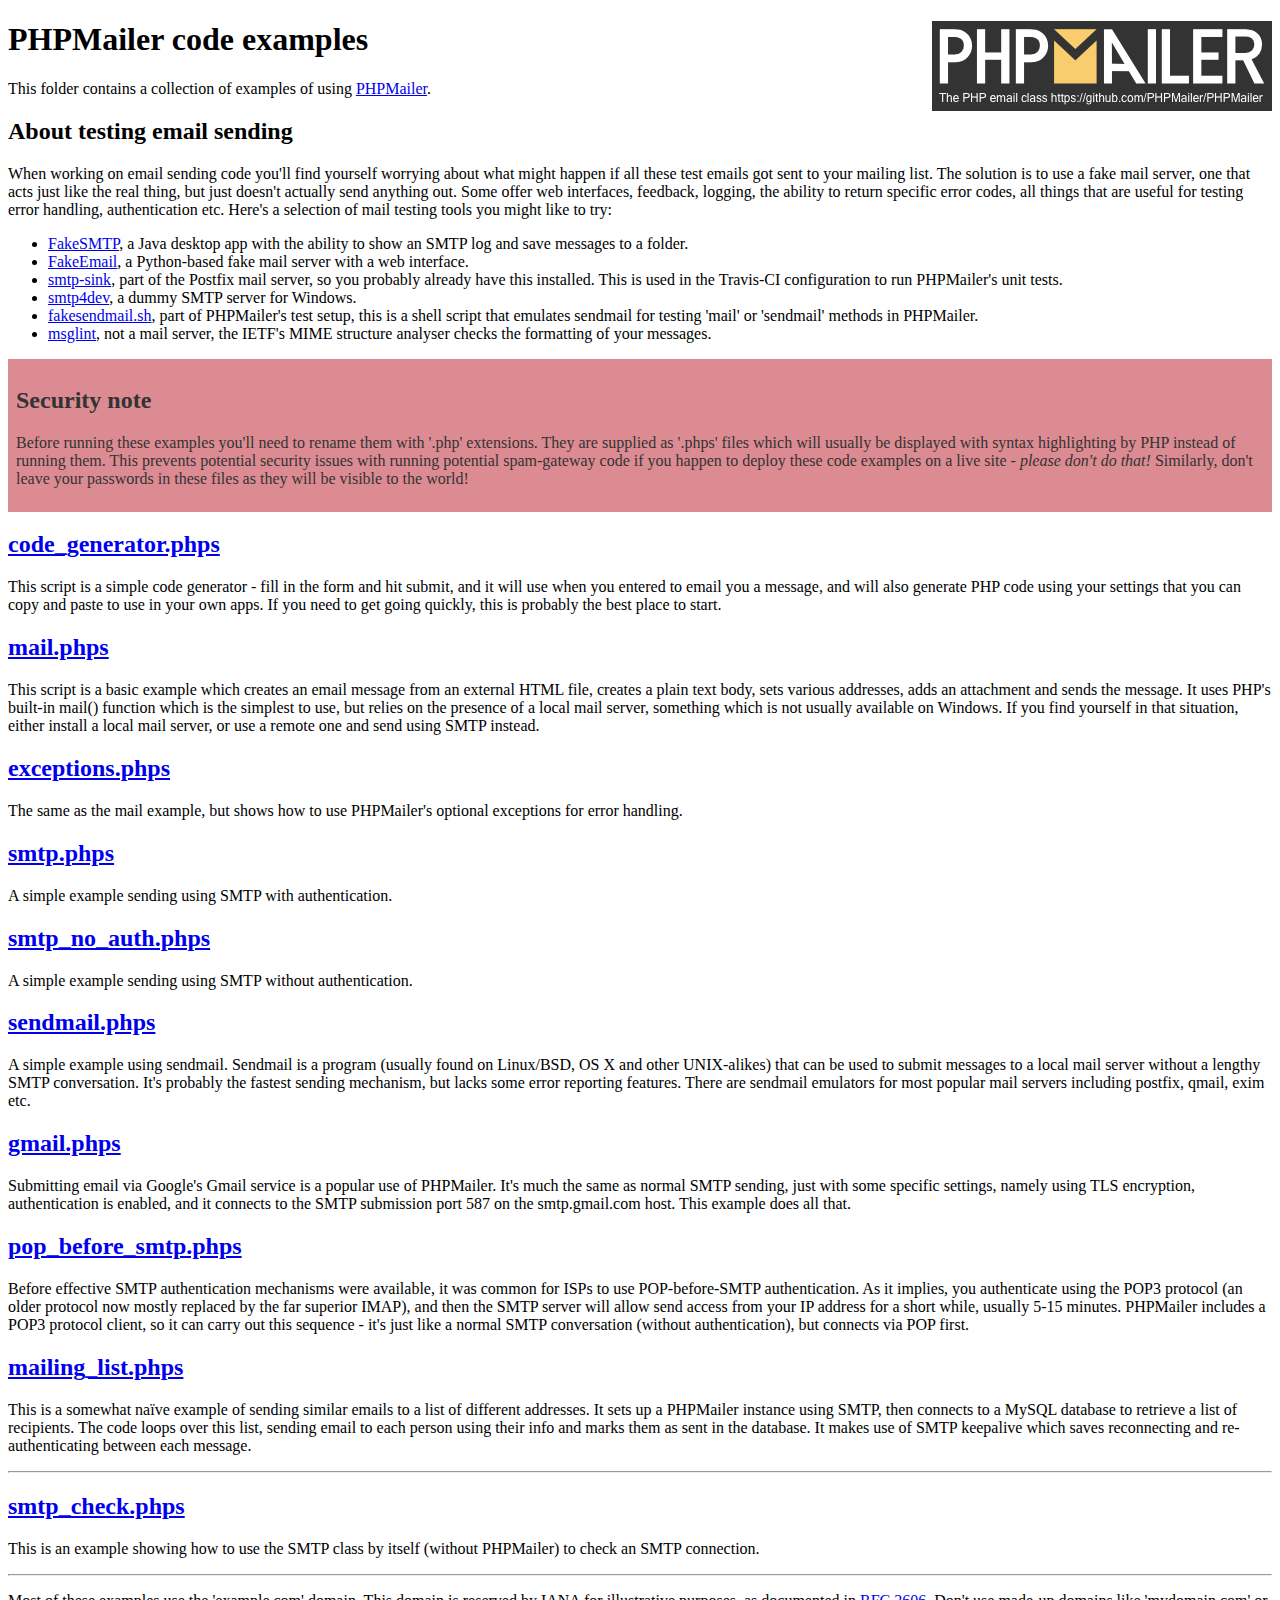
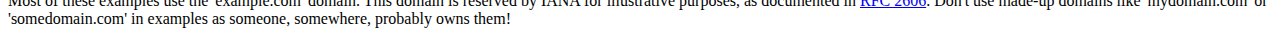
<file: PHPMailer/examples/index.html>
<!DOCTYPE html>
<html>
<head>
	<meta charset="UTF-8">
	<title>PHPMailer Examples</title>
</head>
<body>
<h1>PHPMailer code examples<a href="https://github.com/PHPMailer/PHPMailer"><img src="images/phpmailer.png" style="float:right; border:0;" alt="PHPMailer logo"></a></h1>
<p>This folder contains a collection of examples of using <a href="https://github.com/PHPMailer/PHPMailer">PHPMailer</a>.</p>
<h2>About testing email sending</h2>
<p>When working on email sending code you'll find yourself worrying about what might happen if all these test emails got sent to your mailing list. The solution is to use a fake mail server, one that acts just like the real thing, but just doesn't actually send anything out. Some offer web interfaces, feedback, logging, the ability to return specific error codes, all things that are useful for testing error handling, authentication etc. Here's a selection of mail testing tools you might like to try:</p>
<ul>
  <li><a href="https://github.com/Nilhcem/FakeSMTP">FakeSMTP</a>, a Java desktop app with the ability to show an SMTP log and save messages to a folder. </li>
  <li><a href="https://github.com/isotoma/FakeEmail">FakeEmail</a>, a Python-based fake mail server with a web interface.</li>
  <li><a href="http://www.postfix.org/smtp-sink.1.html">smtp-sink</a>, part of the Postfix mail server, so you probably already have this installed. This is used in the Travis-CI configuration to run PHPMailer's unit tests.</li>
  <li><a href="http://smtp4dev.codeplex.com">smtp4dev</a>, a dummy SMTP server for Windows.</li>
  <li><a href="https://github.com/PHPMailer/PHPMailer/blob/master/test/fakesendmail.sh">fakesendmail.sh</a>, part of PHPMailer's test setup, this is a shell script that emulates sendmail for testing 'mail' or 'sendmail' methods in PHPMailer.</li>
  <li><a href="http://tools.ietf.org/tools/msglint/">msglint</a>, not a mail server, the IETF's MIME structure analyser checks the formatting of your messages.</li>
</ul>
<div style="padding: 8px; color: #333333; background-color: #dc8b92">
<h2>Security note</h2>
<p>Before running these examples you'll need to rename them with '.php' extensions. They are supplied as '.phps' files which will usually be displayed with syntax highlighting by PHP instead of running them. This prevents potential security issues with running potential spam-gateway code if you happen to deploy these code examples on a live site - <em>please don't do that!</em> Similarly, don't leave your passwords in these files as they will be visible to the world!</p>
</div>
<h2><a href="code_generator.phps">code_generator.phps</a></h2>
<p>This script is a simple code generator - fill in the form and hit submit, and it will use when you entered to email you a message, and will also generate PHP code using your settings that you can copy and paste to use in your own apps. If you need to get going quickly, this is probably the best place to start.</p>
<h2><a href="mail.phps">mail.phps</a></h2>
<p>This script is a basic example which creates an email message from an external HTML file, creates a plain text body, sets various addresses, adds an attachment and sends the message. It uses PHP's built-in mail() function which is the simplest to use, but relies on the presence of a local mail server, something which is not usually available on Windows. If you find yourself in that situation, either install a local mail server, or use a remote one and send using SMTP instead.</p>
<h2><a href="exceptions.phps">exceptions.phps</a></h2>
<p>The same as the mail example, but shows how to use PHPMailer's optional exceptions for error handling.</p>
<h2><a href="smtp.phps">smtp.phps</a></h2>
<p>A simple example sending using SMTP with authentication.</p>
<h2><a href="smtp_no_auth.phps">smtp_no_auth.phps</a></h2>
<p>A simple example sending using SMTP without authentication.</p>
<h2><a href="sendmail.phps">sendmail.phps</a></h2>
<p>A simple example using sendmail. Sendmail is a program (usually found on Linux/BSD, OS X and other UNIX-alikes) that can be used to submit messages to a local mail server without a lengthy SMTP conversation. It's probably the fastest sending mechanism, but lacks some error reporting features. There are sendmail emulators for most popular mail servers including postfix, qmail, exim etc.</p>
<h2><a href="gmail.phps">gmail.phps</a></h2>
<p>Submitting email via Google's Gmail service is a popular use of PHPMailer. It's much the same as normal SMTP sending, just with some specific settings, namely using TLS encryption, authentication is enabled, and it connects to the SMTP submission port 587 on the smtp.gmail.com host. This example does all that.</p>
<h2><a href="pop_before_smtp.phps">pop_before_smtp.phps</a></h2>
<p>Before effective SMTP authentication mechanisms were available, it was common for ISPs to use POP-before-SMTP authentication. As it implies, you authenticate using the POP3 protocol (an older protocol now mostly replaced by the far superior IMAP), and then the SMTP server will allow send access from your IP address for a short while, usually 5-15 minutes. PHPMailer includes a POP3 protocol client, so it can carry out this sequence - it's just like a normal SMTP conversation (without authentication), but connects via POP first.</p>
<h2><a href="mailing_list.phps">mailing_list.phps</a></h2>
<p>This is a somewhat naïve example of sending similar emails to a list of different addresses. It sets up a PHPMailer instance using SMTP, then connects to a MySQL database to retrieve a list of recipients. The code loops over this list, sending email to each person using their info and marks them as sent in the database. It makes use of SMTP keepalive which saves reconnecting and re-authenticating between each message.</p>
<hr>
<h2><a href="smtp_check.phps">smtp_check.phps</a></h2>
<p>This is an example showing how to use the SMTP class by itself (without PHPMailer) to check an SMTP connection.</p>
<hr>
<p>Most of these examples use the 'example.com' domain. This domain is reserved by IANA for illustrative purposes, as documented in <a href="http://tools.ietf.org/html/rfc2606">RFC 2606</a>. Don't use made-up domains like 'mydomain.com' or 'somedomain.com' in examples as someone, somewhere, probably owns them!</p>
</body>
</html>
</file>
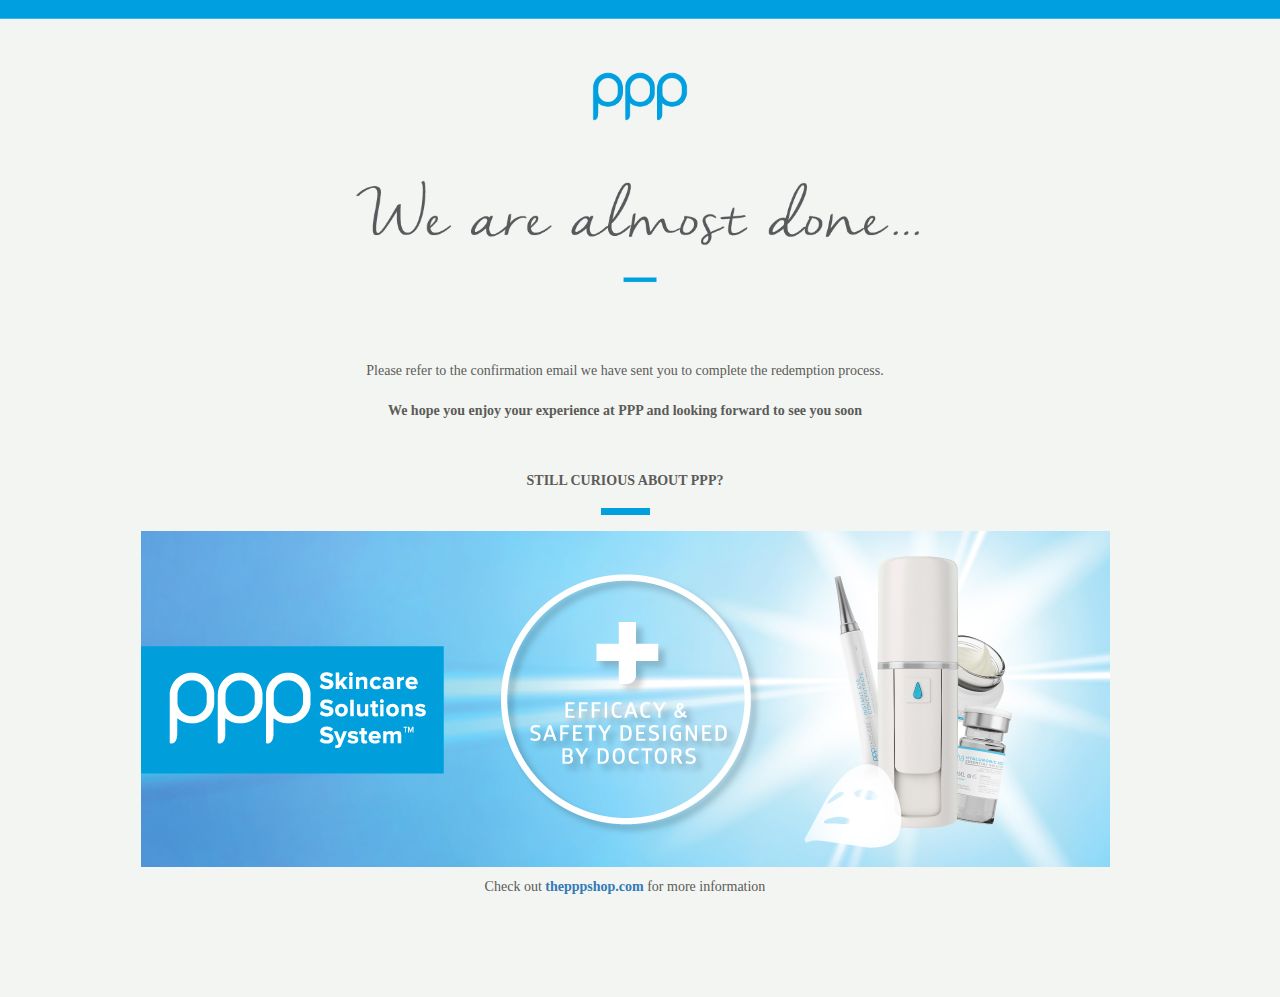
<file: confirm.html>
<!DOCTYPE html>
<html lang="en">
<head>
<meta name="viewport" content="width=device-width, initial-scale=1">
<link rel="stylesheet" href="bootstrap/css/bootstrap.min.css" />
<link rel="stylesheet" type="text/css" href="bootstrap-select/css/bootstrap-select.min.css" />
<link rel="stylesheet" type="text/css" href="css/tryppp.css" />
</head>
<body>
<div class="container-fluid ppp-cf-container">
	<div class="row col-md-12 ppp-cf-blank" ></div>
	<div class="row">
		<div class="row text-center col-md-12" style="margin-top:10px">
			Please refer to the confirmation email we have sent you to complete the redemption process.
		</div>
		<div class="row text-center col-md-12" style="margin-top:20px">
			<strong>We hope you enjoy your experience at PPP and looking forward to see you soon</strong>
		</div>
		<div class="row text-center col-md-12" style="margin-top:50px">
			<strong>STILL CURIOUS ABOUT PPP?</strong>
		</div>
		<div class="row ppp-divider col-md-12"></div>
		<div class="row ppp-cf-center-image col-md-12" ></div>
		<div class="row text-center col-md-12" style="margin-top:10px">
			Check out<strong><a href="http://www.thepppshop.com"> thepppshop.com </a></strong> for more information
		</div>
	</div>
</div>
  <script src="https://ajax.googleapis.com/ajax/libs/jquery/1.11.2/jquery.min.js"></script>
   <script src="bootstrap/js/bootstrap.min.js"></script>
   <script src="bootstrap-select/js/bootstrap-select.min.js"></script>
</body>
</html>
</file>
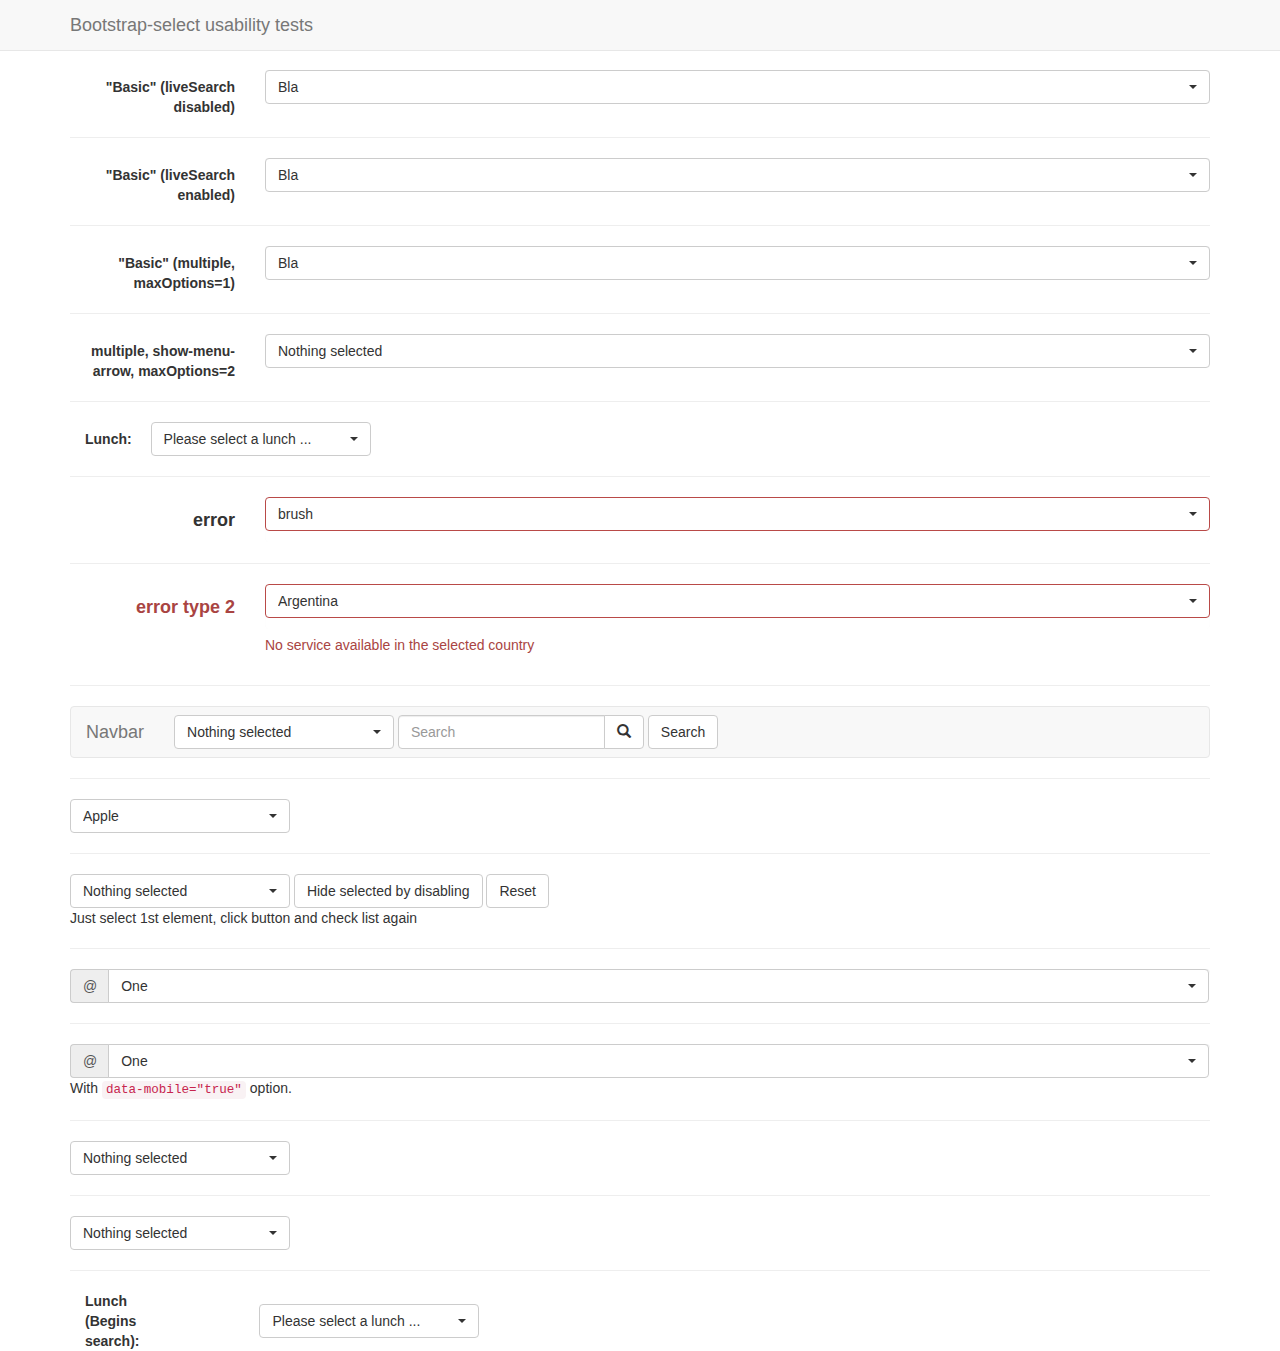
<file: bootstrap-select-master/test.html>
<!DOCTYPE html>
<html>
<head>
  <title>Bootstrap-select test page</title>

  <meta charset="utf-8">

  <link rel="stylesheet" href="https://maxcdn.bootstrapcdn.com/bootstrap/3.3.4/css/bootstrap.min.css">
  <link rel="stylesheet" href="dist/css/bootstrap-select.css">

  <style>
    body {
      padding-top: 70px;
    }
  </style>

  <script src="https://ajax.googleapis.com/ajax/libs/jquery/1.11.3/jquery.min.js"></script>
  <script src="https://maxcdn.bootstrapcdn.com/bootstrap/3.3.4/js/bootstrap.min.js"></script>
  <script src="dist/js/bootstrap-select.js"></script>
</head>
<body>
<nav class="navbar navbar-default navbar-fixed-top" role="navigation">
  <div class="container">
    <div class="navbar-header">
      <a class="navbar-brand" href="#">Bootstrap-select usability tests</a>
    </div>
  </div>
</nav>

<div class="container">
  <form class="form-horizontal" role="form">
    <div class="form-group">
      <label for="basic" class="col-lg-2 control-label">"Basic" (liveSearch disabled)</label>

      <div class="col-lg-10">
        <select id="basic" class="selectpicker show-tick form-control">
          <option>cow</option>
          <option data-subtext="option subtext">bull</option>
          <option class="get-class" disabled>ox</option>
          <optgroup label="test" data-subtext="optgroup subtext">
            <option>ASD</option>
            <option selected>Bla</option>
            <option>Ble</option>
          </optgroup>
        </select>
      </div>
    </div>
  </form>

  <hr>

  <form class="form-horizontal" role="form">
    <div class="form-group">
      <label for="basic" class="col-lg-2 control-label">"Basic" (liveSearch enabled)</label>

      <div class="col-lg-10">
        <select id="basic" class="selectpicker show-tick form-control" data-live-search="true">
          <option>cow</option>
          <option data-subtext="option subtext">bull</option>
          <option class="get-class" disabled>ox</option>
          <optgroup label="test" data-subtext="optgroup subtext">
            <option>ASD</option>
            <option selected>Bla</option>
            <option>Ble</option>
          </optgroup>
        </select>
      </div>
    </div>
  </form>

  <hr>
  <form class="form-horizontal" role="form">
    <div class="form-group">
      <label for="basic2" class="col-lg-2 control-label">"Basic" (multiple, maxOptions=1)</label>

      <div class="col-lg-10">
        <select id="basic2" class="show-tick form-control" multiple>
          <option>cow</option>
          <option>bull</option>
          <option class="get-class" disabled>ox</option>
          <optgroup label="test" data-subtext="another test">
            <option>ASD</option>
            <option selected>Bla</option>
            <option>Ble</option>
          </optgroup>
        </select>
      </div>
    </div>
  </form>

  <hr>
  <form class="form-horizontal" role="form">
    <div class="form-group">
      <label for="maxOption2" class="col-lg-2 control-label">multiple, show-menu-arrow, maxOptions=2</label>

      <div class="col-lg-10">
        <select id="maxOption2" class="selectpicker show-menu-arrow form-control" multiple data-max-options="2">
          <option>chicken</option>
          <option>turkey</option>
          <option disabled>duck</option>
          <option>goose</option>
        </select>
      </div>
    </div>
  </form>

  <hr>
  <form class="form-inline">
    <div class="form-group">
      <label class="col-md-1 control-label" for="lunch">Lunch:</label>
    </div>
    <div class="form-group">
      <select id="lunch" class="selectpicker" data-live-search="true" title="Please select a lunch ...">
        <option>Hot Dog, Fries and a Soda</option>
        <option>Burger, Shake and a Smile</option>
        <option>Sugar, Spice and all things nice</option>
        <option>Baby Back Ribs</option>
        <option>A really really long option made to illustrate an issue with the live search in an inline form</option>
      </select>
    </div>
  </form>

  <hr>
  <form class="form-horizontal" role="form">
    <div class="form-group form-group-lg">
      <label for="error" class="col-lg-2 control-label">error</label>

      <div class="col-lg-10 error">
        <select id="error" class="selectpicker show-tick form-control">
          <option>pen</option>
          <option>pencil</option>
          <option selected>brush</option>
        </select>
      </div>
    </div>
  </form>

  <hr>
  <form class="form-horizontal" role="form">
    <div class="form-group has-error form-group-lg">
      <label class="control-label col-lg-2" for="country">error type 2</label>

      <div class="col-lg-10">
        <select id="country" name="country" class="form-control selectpicker">
          <option>Argentina</option>
          <option>United State</option>
          <option>Mexico</option>
        </select>

        <p class="help-block">No service available in the selected country</p>
      </div>
    </div>
  </form>

  <hr>
  <nav class="navbar navbar-default" role="navigation">
    <div class="container-fluid">
      <div class="navbar-header">
        <a class="navbar-brand" href="#">Navbar</a>
      </div>

      <form class="navbar-form navbar-left" role="search">
        <div class="form-group">
          <select class="selectpicker" multiple data-live-search="true" data-live-search-placeholder="Search" data-actions-box="true">
            <optgroup label="filter1">
              <option>option1</option>
              <option>option2</option>
              <option>option3</option>
              <option>option4</option>
            </optgroup>
            <optgroup label="filter2">
              <option>option1</option>
              <option>option2</option>
              <option>option3</option>
              <option>option4</option>
            </optgroup>
            <optgroup label="filter3">
              <option>option1</option>
              <option>option2</option>
              <option>option3</option>
              <option>option4</option>
            </optgroup>
          </select>
        </div>

        <div class="input-group">
          <input type="text" class="form-control" placeholder="Search" name="q">

          <div class="input-group-btn">
            <button class="btn btn-default" type="submit"><i class="glyphicon glyphicon-search"></i></button>
          </div>
        </div>
        <button type="submit" class="btn btn-default">Search</button>
      </form>

    </div>
    <!-- .container-fluid -->
  </nav>

  <hr>
  <select id="first-disabled" class="selectpicker" data-hide-disabled="true" data-live-search="true">
    <optgroup disabled="disabled" label="disabled">
      <option>Hidden</option>
    </optgroup>
    <optgroup label="Fruit">
      <option>Apple</option>
      <option>Orange</option>
    </optgroup>
    <optgroup label="Vegetable">
      <option>Corn</option>
      <option>Carrot</option>
    </optgroup>
  </select>

  <hr>
  <select id="first-disabled2" class="selectpicker" multiple data-hide-disabled="true" data-size="5">
    <option>Apple</option>
    <option>Banana</option>
    <option>Orange</option>
    <option>Pineapple</option>
    <option>Apple2</option>
    <option>Banana2</option>
    <option>Orange2</option>
    <option>Pineapple2</option>
    <option>Apple2</option>
    <option>Banana2</option>
    <option>Orange2</option>
    <option>Pineapple2</option>
  </select>
  <button id="special" class="btn btn-default">Hide selected by disabling</button>
  <button id="special2" class="btn btn-default">Reset</button>
  <p>Just select 1st element, click button and check list again</p>

  <hr>
  <div class="input-group">
    <span class="input-group-addon">@</span>
    <select class="form-control selectpicker">
      <option>One</option>
      <option>Two</option>
      <option>Three</option>
    </select>
  </div>

  <hr>
  <div class="input-group">
    <span class="input-group-addon">@</span>
    <select class="form-control selectpicker" data-mobile="true">
      <option>One</option>
      <option>Two</option>
      <option>Three</option>
    </select>
  </div>
  <p>With <code>data-mobile="true"</code> option.</p>

  <hr>
  <select id="done" class="selectpicker" multiple data-done-button="true">
    <option>Apple</option>
    <option>Banana</option>
    <option>Orange</option>
    <option>Pineapple</option>
    <option>Apple2</option>
    <option>Banana2</option>
    <option>Orange2</option>
    <option>Pineapple2</option>
    <option>Apple2</option>
    <option>Banana2</option>
    <option>Orange2</option>
    <option>Pineapple2</option>
  </select>

  <hr>
  <select id="tokens" class="selectpicker" multiple data-live-search="true">
    <option data-tokens="first">I actually am called "first"</option>
    <option data-tokens="second">And me "second"</option>
    <option data-tokens="last">I am "last"</option>
  </select>

  <hr>
  <form class="form-inline">
    <div class="form-group">
      <label class="col-md-1 control-label" for="lunchBegins">Lunch (Begins search):</label>
    </div>
    <div class="form-group">
      <select id="lunchBegins" class="selectpicker" data-live-search="true" data-live-search-style="begins" title="Please select a lunch ...">
        <option>Hot Dog, Fries and a Soda</option>
        <option>Burger, Shake and a Smile</option>
        <option>Sugar, Spice and all things nice</option>
        <option>Baby Back Ribs</option>
        <option>A really really long option made to illustrate an issue with the live search in an inline form</option>
      </select>
    </div>
  </form>
</div>

<script>
  $(document).ready(function () {
    var mySelect = $('#first-disabled2');

    $('#special').on('click', function () {
      mySelect.find('option:selected').prop('disabled', true);
      mySelect.selectpicker('refresh');
    });

    $('#special2').on('click', function () {
      mySelect.find('option:disabled').prop('disabled', false);
      mySelect.selectpicker('refresh');
    });

    $('#basic2').selectpicker({
      liveSearch: true,
      maxOptions: 1
    });
  });
</script>
</body>
</html>
</file>
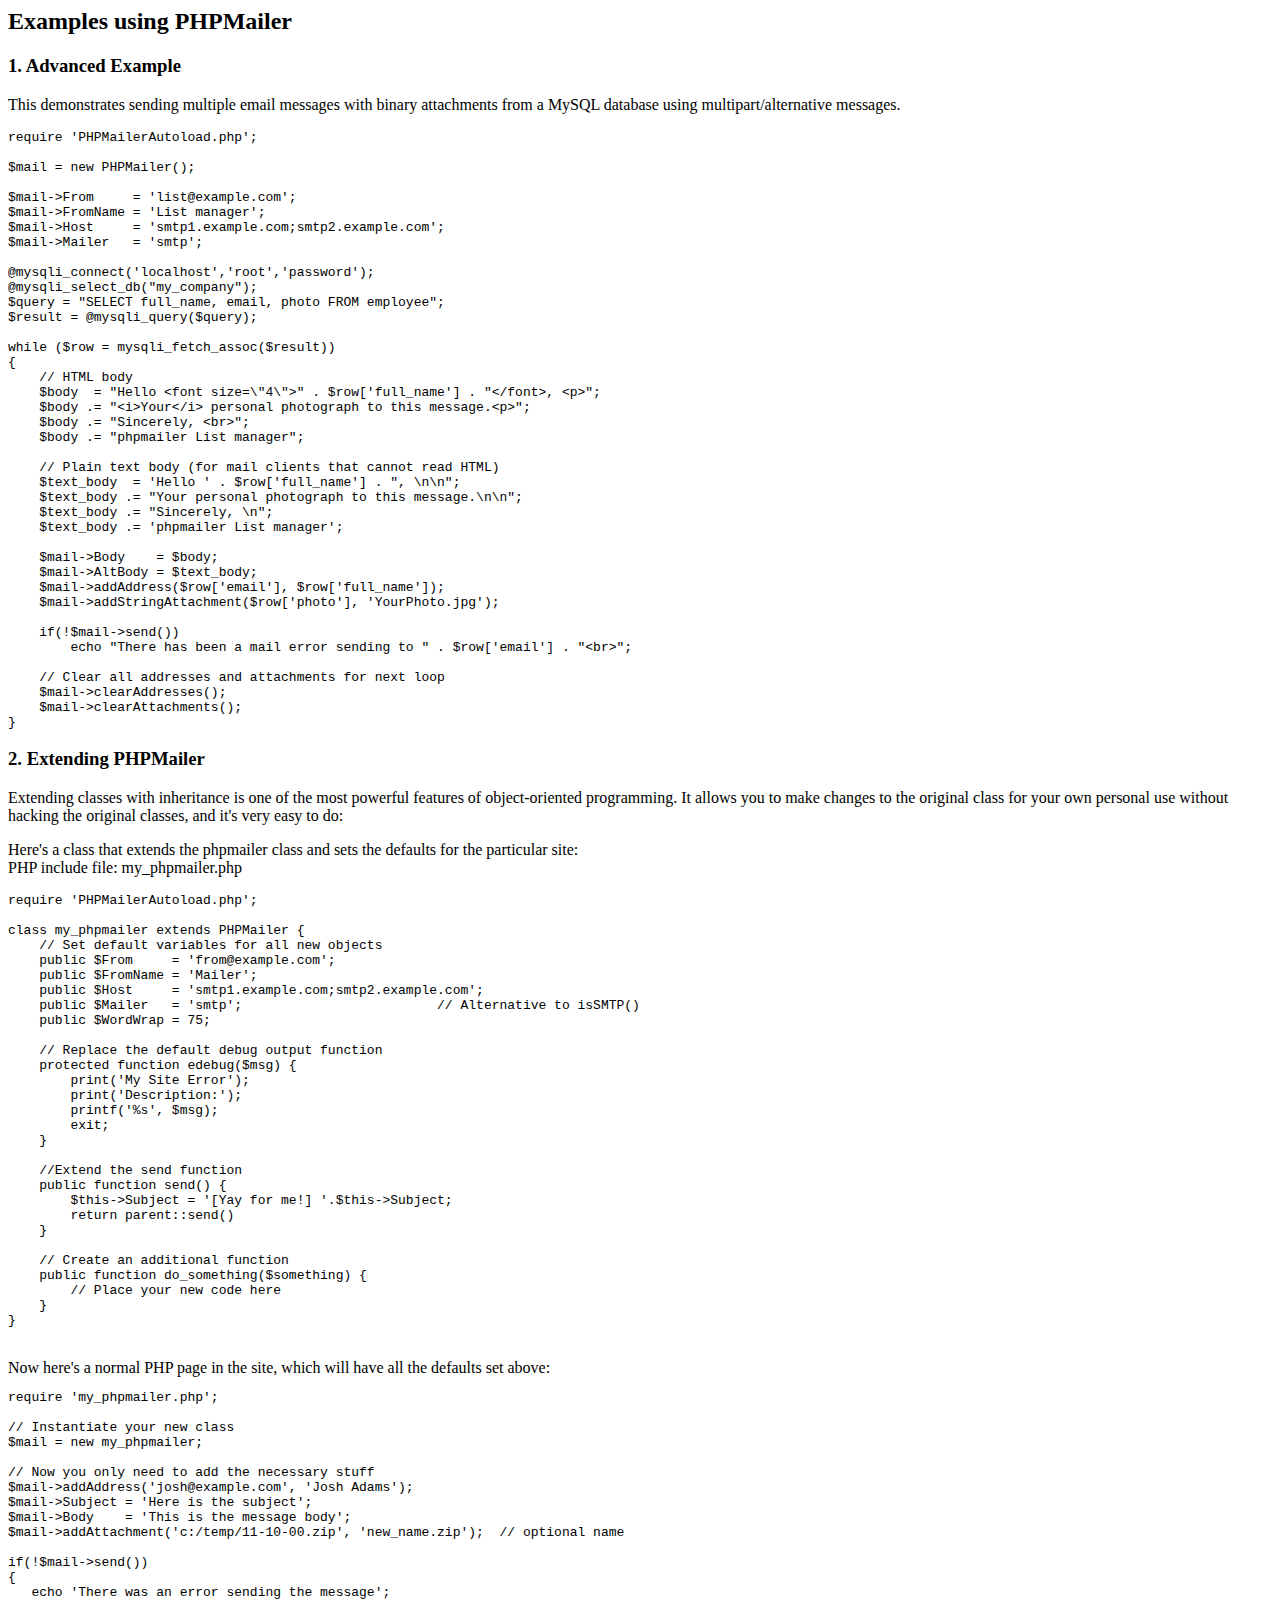
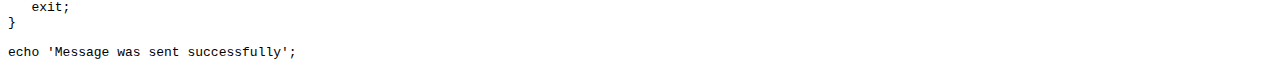
<file: PHPMailer/docs/extending.html>
<html>
<head>
<title>Examples using phpmailer</title>
</head>

<body>

<h2>Examples using PHPMailer</h2>

<h3>1. Advanced Example</h3>
<p>

This demonstrates sending multiple email messages with binary attachments
from a MySQL database using multipart/alternative messages.<p>

<pre>
require 'PHPMailerAutoload.php';

$mail = new PHPMailer();

$mail->From     = 'list@example.com';
$mail->FromName = 'List manager';
$mail->Host     = 'smtp1.example.com;smtp2.example.com';
$mail->Mailer   = 'smtp';

@mysqli_connect('localhost','root','password');
@mysqli_select_db("my_company");
$query = "SELECT full_name, email, photo FROM employee";
$result = @mysqli_query($query);

while ($row = mysqli_fetch_assoc($result))
{
    // HTML body
    $body  = "Hello &lt;font size=\"4\"&gt;" . $row['full_name'] . "&lt;/font&gt;, &lt;p&gt;";
    $body .= "&lt;i&gt;Your&lt;/i&gt; personal photograph to this message.&lt;p&gt;";
    $body .= "Sincerely, &lt;br&gt;";
    $body .= "phpmailer List manager";

    // Plain text body (for mail clients that cannot read HTML)
    $text_body  = 'Hello ' . $row['full_name'] . ", \n\n";
    $text_body .= "Your personal photograph to this message.\n\n";
    $text_body .= "Sincerely, \n";
    $text_body .= 'phpmailer List manager';

    $mail->Body    = $body;
    $mail->AltBody = $text_body;
    $mail->addAddress($row['email'], $row['full_name']);
    $mail->addStringAttachment($row['photo'], 'YourPhoto.jpg');

    if(!$mail->send())
        echo "There has been a mail error sending to " . $row['email'] . "&lt;br&gt;";

    // Clear all addresses and attachments for next loop
    $mail->clearAddresses();
    $mail->clearAttachments();
}
</pre>
<p>

<h3>2. Extending PHPMailer</h3>
<p>

Extending classes with inheritance is one of the most
powerful features of object-oriented programming. It allows you to make changes to the
original class for your own personal use without hacking the original
classes, and it's very easy to do:

<p>
Here's a class that extends the phpmailer class and sets the defaults
for the particular site:<br>
PHP include file: my_phpmailer.php
<p>

<pre>
require 'PHPMailerAutoload.php';

class my_phpmailer extends PHPMailer {
    // Set default variables for all new objects
    public $From     = 'from@example.com';
    public $FromName = 'Mailer';
    public $Host     = 'smtp1.example.com;smtp2.example.com';
    public $Mailer   = 'smtp';                         // Alternative to isSMTP()
    public $WordWrap = 75;

    // Replace the default debug output function
    protected function edebug($msg) {
        print('My Site Error');
        print('Description:');
        printf('%s', $msg);
        exit;
    }

    //Extend the send function
    public function send() {
        $this->Subject = '[Yay for me!] '.$this->Subject;
        return parent::send()
    }

    // Create an additional function
    public function do_something($something) {
        // Place your new code here
    }
}
</pre>
<br>
Now here's a normal PHP page in the site, which will have all the defaults set above:<br>

<pre>
require 'my_phpmailer.php';

// Instantiate your new class
$mail = new my_phpmailer;

// Now you only need to add the necessary stuff
$mail->addAddress('josh@example.com', 'Josh Adams');
$mail->Subject = 'Here is the subject';
$mail->Body    = 'This is the message body';
$mail->addAttachment('c:/temp/11-10-00.zip', 'new_name.zip');  // optional name

if(!$mail->send())
{
   echo 'There was an error sending the message';
   exit;
}

echo 'Message was sent successfully';
</pre>
</body>
</html>
</file>
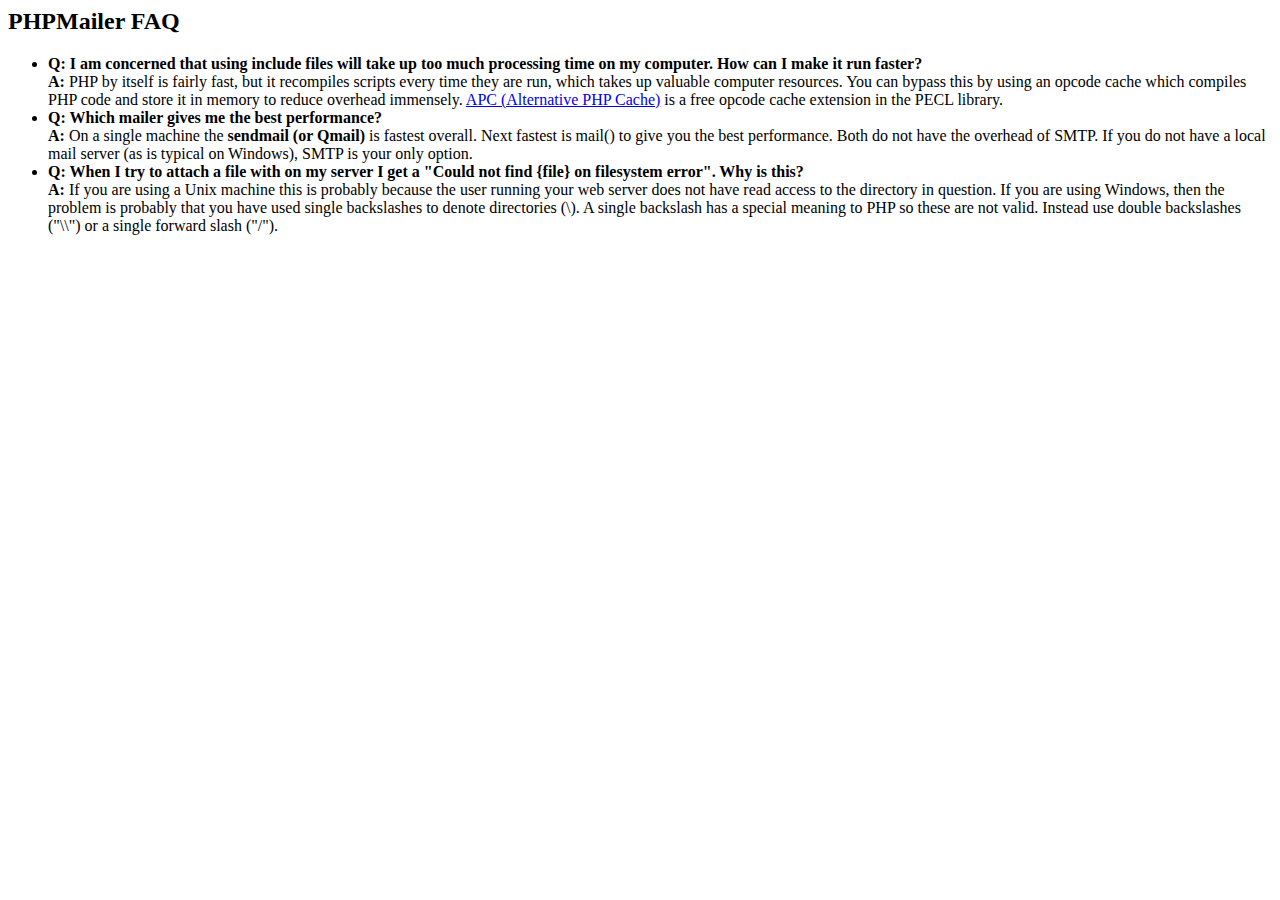
<file: PHPMailer/docs/faq.html>
﻿<html>
<head>
<title>PHPMailer FAQ</title>
</head>
<body>
<h2>PHPMailer FAQ</h2>
<ul>
    <li><strong>Q: I am concerned that using include files will take up too much
    processing time on my computer. How can I make it run faster?</strong><br>
    <strong>A:</strong> PHP by itself is fairly fast, but it recompiles scripts every time they are run, which takes up valuable
    computer resources. You can bypass this by using an opcode cache which compiles
    PHP code and store it in memory to reduce overhead immensely. <a href="http://www.php.net/apc/">APC
    (Alternative PHP Cache)</a> is a free opcode cache extension in the PECL library.</li>
    <li><strong>Q: Which mailer gives me the best performance?</strong><br>
    <strong>A:</strong> On a single machine the <strong>sendmail (or Qmail)</strong> is fastest overall.
    Next fastest is mail() to give you the best performance. Both do not have the overhead of SMTP.
    If you do not have a local mail server (as is typical on Windows), SMTP is your only option.</li>
    <li><strong>Q: When I try to attach a file with on my server I get a
    "Could not find {file} on filesystem error". Why is this?</strong><br>
    <strong>A:</strong> If you are using a Unix machine this is probably because the user
    running your web server does not have read access to the directory in question. If you are using Windows,
    then the problem is probably that you have used single backslashes to denote directories (\).
    A single backslash has a special meaning to PHP so these are not
    valid. Instead use double backslashes ("\\") or a single forward
    slash ("/").</li>
</ul>
</body>
</html>
</file>
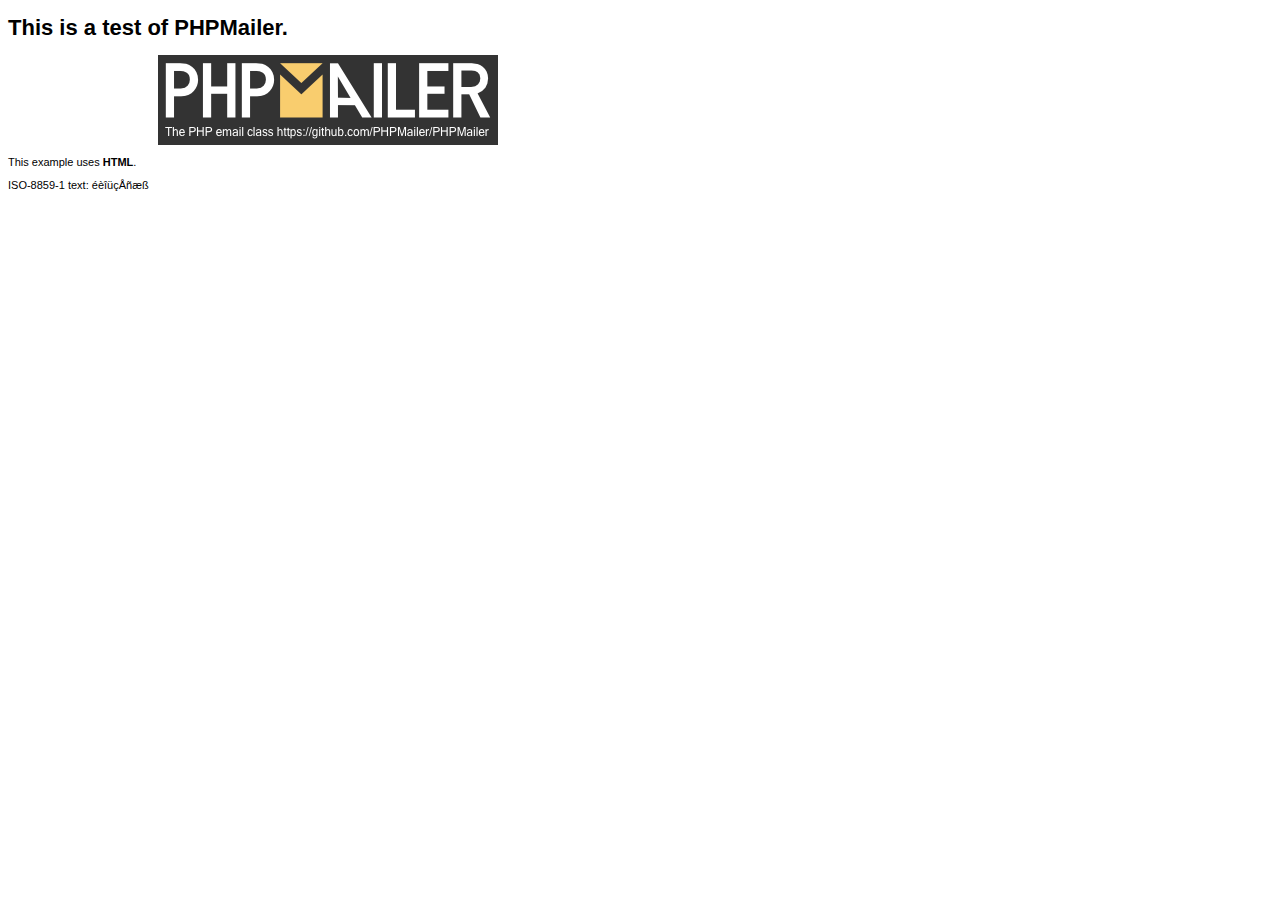
<file: PHPMailer/examples/contents.html>
<!DOCTYPE HTML PUBLIC "-//W3C//DTD HTML 4.01 Transitional//EN" "http://www.w3.org/TR/html4/loose.dtd">
<html>
<head>
  <meta http-equiv="Content-Type" content="text/html; charset=iso-8859-1">
  <title>PHPMailer Test</title>
</head>
<body>
<div style="width: 640px; font-family: Arial, Helvetica, sans-serif; font-size: 11px;">
  <h1>This is a test of PHPMailer.</h1>
  <div align="center">
    <a href="https://github.com/PHPMailer/PHPMailer/"><img src="images/phpmailer.png" height="90" width="340" alt="PHPMailer rocks"></a>
  </div>
  <p>This example uses <strong>HTML</strong>.</p>
  <p>ISO-8859-1 text: ���������</p>
</div>
</body>
</html>
</file>
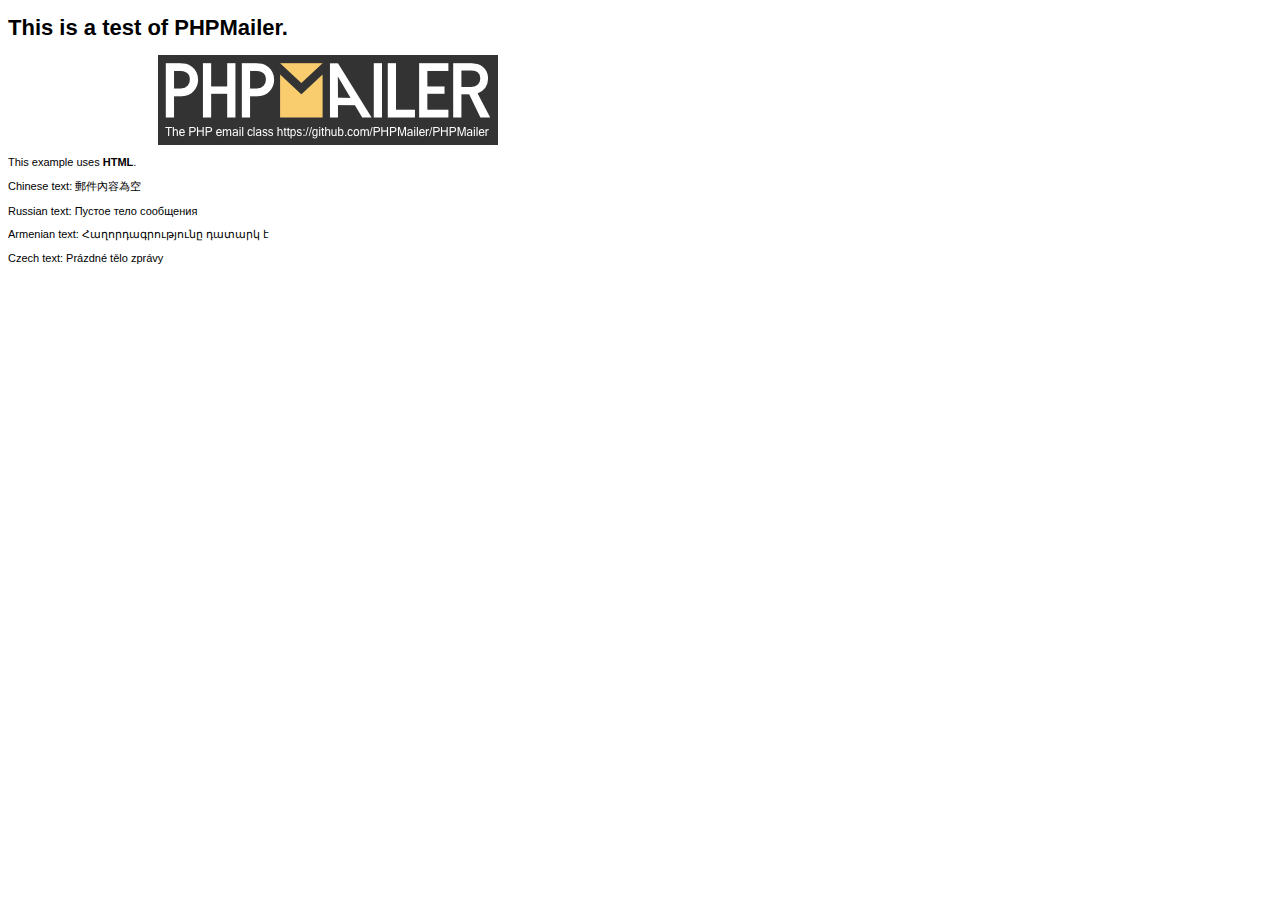
<file: PHPMailer/examples/contentsutf8.html>
<!DOCTYPE HTML PUBLIC "-//W3C//DTD HTML 4.01 Transitional//EN" "http://www.w3.org/TR/html4/loose.dtd">
<html>
<head>
  <meta http-equiv="Content-Type" content="text/html; charset=utf-8">
  <title>PHPMailer Test</title>
</head>
<body>
<div style="width: 640px; font-family: Arial, Helvetica, sans-serif; font-size: 11px;">
  <h1>This is a test of PHPMailer.</h1>
  <div align="center">
    <a href="https://github.com/PHPMailer/PHPMailer/"><img src="images/phpmailer.png" height="90" width="340" alt="PHPMailer rocks"></a>
  </div>
  <p>This example uses <strong>HTML</strong>.</p>
  <p>Chinese text: 郵件內容為空</p>
  <p>Russian text: Пустое тело сообщения</p>
  <p>Armenian text: Հաղորդագրությունը դատարկ է</p>
  <p>Czech text: Prázdné tělo zprávy</p>
</div>
</body>
</html>
</file>
<file: css/tryppp.css>
@font-face {
    font-family: Jangkoo;
    src: url("../fonts/proximanova-bold-webfont.woff");
}

body{
	font-family: Jangkoo;
	background-color:#F3F5F3;
	color:#5B5B58;
}
em{
	font-size:12px;
}
.ppp-mobile-img{
	display:none;
}
.ppp-desktop-img{
	display:block;
	}
.ppp-mobile-img-whatmisting{
	display:none;
}
.ppp-desktop-img-whatmisting{
	display:block;
	}
.social{
  position: absolute;
  right:60px;
  top:40px;
  z-index:2;
}
.social div {
		padding:5px;
	}
.ppp-container{
	padding-left:50px;
	padding-right:50px;
	/*font-family:"Proxima Nova";
	background-image:url('../img/Try-PPP-desktop_landing-page-1.jpg');*/
	background-repeat: no-repeat;
	position: relative;
	width: 100%;
	background-size: 100%;
	height: 100%;
	/*margin-bottom:100px;*/
}

.ppp-left{
	padding-right:20px;
}
.ppp-right{
	padding-left:20px;
}
.ppp-button{
	background-color:#00A0DF;
	/*margin:30px 20px 50px 20px;
	padding-right:150px;*/
	font-weight:bold;
	color: #FFF;
	border:no;
	padding:5px;
}
.ppp-text-row{
	margin-bottom:30px;
}
.ppp-divider{
	background-image:url('../img/Try-PPP-desktop_dash.png');
	background-repeat: no-repeat;
	background-position:center;
	padding:20px;
}
.ppp-blank{
	/*margin-bottom:1100px;*/
	position: relative;
	width: 100%;
	background-size: 100%;
	margin:0 auto;
	padding:0px;
	z-index:1;
}
.ppp-TC{
	font-size:10px;
	font-weight:bold;
}
.ppp-watch{
	font-size:20px;
}
.alert {
	padding:5px;
	margin-bottom:5px;
}
.row0{
	background-color:#F3F5F3;
}
.row1{
	background-color:#FFFFFF;
}
.email-header{
	font-weight:bold;
	color:green;
}
.update_button{
	color:blue;
	font-weight:bold;
}
.updating_button{
	color:red;
	font-weight:bold;
}
.ppp-cf-container{
	padding-left:50px;
	padding-right:50px;
	font-family:"Proxima Nova";
	background-image:url('../img/Try-PPP-desktop_submit-page-1.jpg');
	background-repeat: no-repeat;
	position: relative;
	width: 100%;
	background-size: 100%;
	height: 100%;
	margin-bottom:100px;
}

.ppp-cf-blank{
	margin-bottom:350px;
}
.ppp-cf-center-image{
	background-image:url('../img/Try-PPP-desktop_ppp-shop-banner.jpg');
	background-repeat: no-repeat;
	background-position:center;
	height:336px;
}
.spin{
     -webkit-transform-origin: 50% 58%;
     transform-origin:50% 58%;
     -ms-transform-origin:50% 58%; /* IE 9 */
     -webkit-animation: spin .6s infinite linear;
     -moz-animation: spin .2s infinite linear;
     -o-animation: spin .2s infinite linear;
     animation: spin .2s infinite linear;
}
@-moz-keyframes spin {
  from {
    -moz-transform: rotate(0deg);
  }
  to {
    -moz-transform: rotate(360deg);
  }
}

@-webkit-keyframes spin {
  from {
    -webkit-transform: rotate(0deg);
  }
  to {
    -webkit-transform: rotate(360deg);
  }
}

@keyframes spin {
  from {
    transform: rotate(0deg);
  }
  to {
    transform: rotate(360deg);
  }
}
@media screen and (max-width: 479px){
	.ppp-mobile-img{
		display:block;
	}
	.ppp-desktop-img{
		display:none;
	}
	.ppp-mobile-img-whatmisting{
		display:block;
	}
	.ppp-desktop-img-whatmisting{
		display:none;
		}
	.social{
		right:10px;
	}
	.ppp-container{
		/*background-image:url('../img/Try-PPP-mobile-landing-page.jpg');*/
	}
	.ppp-blank{
		/*margin-bottom:400px;*/
	}
	.ppp-right{
		margin-top: 50px;
	}
	.ppp-cf-container{
		padding-left:50px;
		padding-right:50px;
		/*font-family:"Proxima Nova";*/
		background-image:url('../img/Try-PPP-mobile-submit-page.jpg');
		}
	.ppp-cf-center-image{
		background-image:url('../img/Try-PPP-mobile-ppp-shop-banner.jpg');
	}
}
@media screen and (max-width: 768px) and (min-width:480px){
	.ppp-mobile-img{
		display:block;
	}
	.ppp-desktop-img{
		display:none;
	}
	.ppp-mobile-img-whatmisting{
		display:block;
	}
	.ppp-desktop-img-whatmisting{
		display:none;
		}
	.social{
		right:20px;
	}
	.ppp-container{
		/*background-image:url('../img/Try-PPP-mobile-landing-page.jpg');*/
	}
	.ppp-blank{
		/*margin-bottom:600px;*/
	}
	.ppp-right{
		margin-top: 50px;
	}
	.ppp-cf-container{
		padding-left:50px;
		padding-right:50px;
		/*font-family:"Proxima Nova";*/
		background-image:url('../img/Try-PPP-mobile-submit-page.jpg');
		}
	.ppp-cf-center-image{
		background-image:url('../img/Try-PPP-mobile-ppp-shop-banner.jpg');
	}
}
</file>
